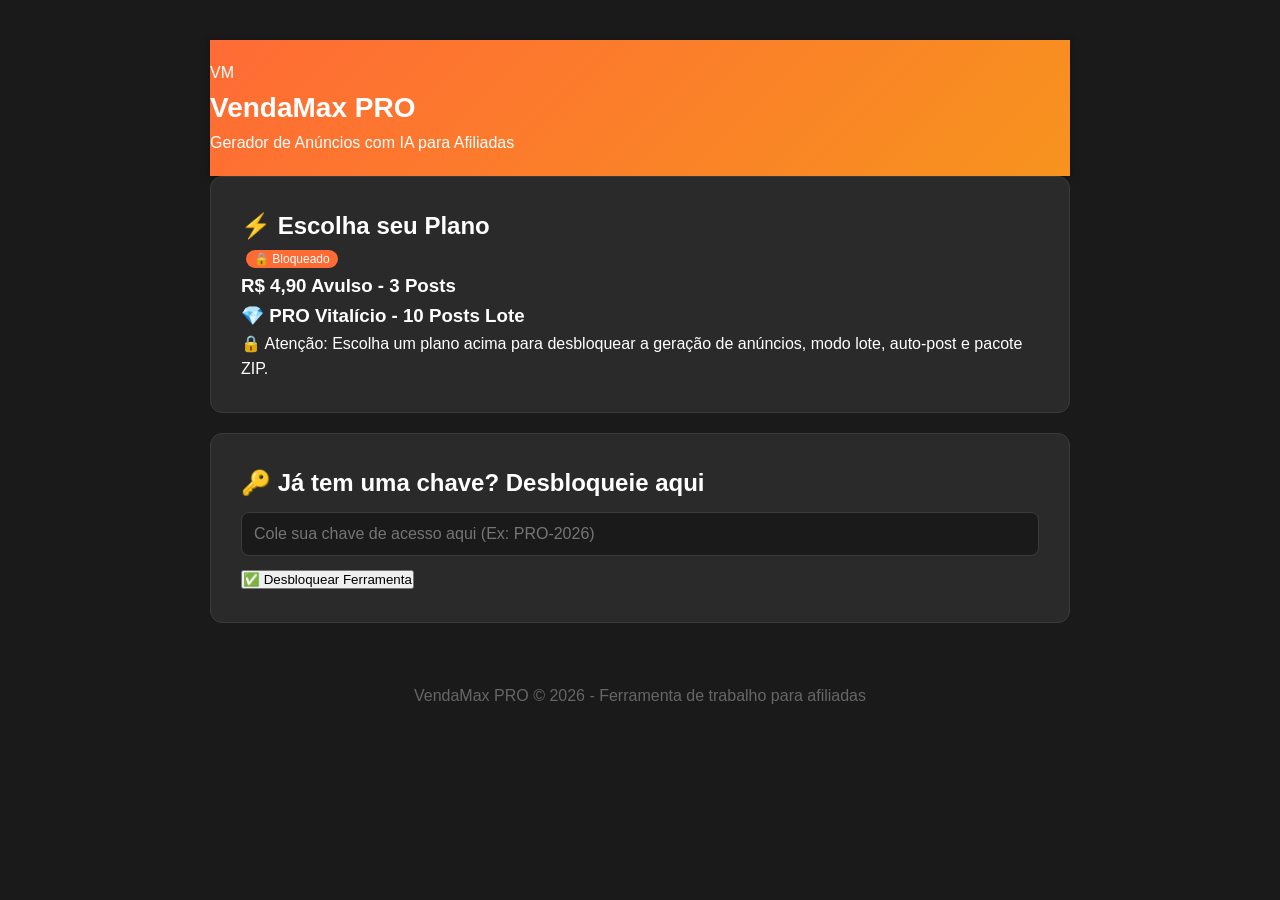
<file: index.html>
<!DOCTYPE html>
<html lang="pt-BR">
<head>
    <meta charset="UTF-8">
    <meta name="viewport" content="width=device-width, initial-scale=1.0">
    <title>VendaMax PRO - Tudo em 1</title>
    <link rel="stylesheet" href="style.css">
</head>
<body>
    <div class="container">
        <header>
            <div class="logo">
                <span class="vm">VM</span>
                <h1>VendaMax PRO</h1>
            </div>
            <p class="subtitle">Gerador de Anúncios com IA para Afiliadas</p>
        </header>

        <main>
            <section id="unlockSection" class="card">
                <div class="plan-header">
                    <h2>⚡ Escolha seu Plano</h2>
                    <span class="badge blocked">🔒 Bloqueado</span>
                </div>
                
                <div class="plans">
                    <div class="plan">
                        <h3>R$ 4,90 Avulso - 3 Posts</h3>
                    </div>
                    <div class="plan pro">
                        <h3>💎 PRO Vitalício - 10 Posts Lote</h3>
                    </div>
                </div>

                <div class="alert">
                    <span>🔒 Atenção:</span> Escolha um plano acima para desbloquear a geração de anúncios, modo lote, auto-post e pacote ZIP.
                </div>
            </section>

            <section class="card">
                <h2>🔑 Já tem uma chave? Desbloqueie aqui</h2>
                <input type="text" id="licenseKey" placeholder="Cole sua chave de acesso aqui (Ex: PRO-2026)">
                <button id="unlockBtn" class="btn-unlock">✅ Desbloquear Ferramenta</button>
            </section>

            <section id="appSection" class="hidden">
                <div class="card">
                    <h2>Gerador de Anúncios</h2>
                    <input type="text" id="productUrl" placeholder="Cole o link do produto da Shopee/Mercado Livre">
                    <div class="mode-selector">
                        <button id="modeFree" class="active">Gratuito - 3 Posts</button>
                        <button id="modePro">PRO - 10 Posts Lote</button>
                    </div>
                    <button id="generateBtn">Gerar Anúncios</button>
                </div>

                <div id="results" class="hidden">
                    <div id="postsContainer"></div>
                    <div id="proFeatures" class="hidden">
                        <input type="text" id="webhookUrl" placeholder="URL do webhook Make/Zapier">
                        <button id="webhookBtn">📤 Enviar para Auto-Post</button>
                        <button id="zipBtn">📦 Baixar Pacote ZIP</button>
                    </div>
                </div>
            </section>
        </main>

        <div id="modal" class="modal hidden">
            <div class="modal-content">
                <h3>🚀 Desbloqueie o VendaMax PRO</h3>
                <p>Acesso vitalício com geração em lote, auto-post e muito mais!</p>
                <div class="modal-prices">
                    <a href="https://mpago.la/2zbECPA" target="_blank" class="btn-buy-avulso">R$4,90 - 3 Posts</a>
                    <a href="https://mpago.la/2oJvLu7" target="_blank" class="btn-buy-pro">R$97 - Vitalício</a>
                </div>
                <button id="closeModal">Fechar</button>
            </div>
        </div>
    </main>

    <footer>
        VendaMax PRO © 2026 - Ferramenta de trabalho para afiliadas
    </footer>

    <script src="script.js"></script>
</body>
</html>
</file>
<file: style.css>
* {
    margin: 0;
    padding: 0;
    box-sizing: border-box;
}

body {
    font-family: -apple-system, BlinkMacSystemFont, 'Segoe UI', Roboto, sans-serif;
    background: #1a1a1a;
    color: #fff;
    line-height: 1.6;
}

header {
    background: linear-gradient(135deg, #ff6b35, #f7931e);
    padding: 20px 0;
    box-shadow: 0 2px 10px rgba(0,0,0,0.3);
}

.header-content {
    max-width: 1200px;
    margin: 0 auto;
    padding: 0 20px;
    display: flex;
    justify-content: space-between;
    align-items: center;
}

h1 {
    font-size: 28px;
}

.upgrade-btn {
    background: #7c3aed;
    color: white;
    border: none;
    padding: 10px 20px;
    border-radius: 8px;
    cursor: pointer;
    font-weight: bold;
}

.container {
    max-width: 900px;
    margin: 40px auto;
    padding: 0 20px;
}

.card {
    background: #2a2a2a;
    border-radius: 12px;
    padding: 30px;
    margin-bottom: 20px;
    border: 1px solid #3a3a3a;
}

input[type="text"] {
    width: 100%;
    padding: 12px;
    margin: 10px 0;
    background: #1a1a1a;
    border: 1px solid #3a3a3a;
    border-radius: 8px;
    color: #fff;
    font-size: 16px;
}

.btn-primary {
    width: 100%;
    padding: 15px;
    background: #7c3aed;
    color: white;
    border: none;
    border-radius: 8px;
    font-size: 16px;
    font-weight: bold;
    cursor: pointer;
    margin: 10px 0;
}

.btn-primary:hover {
    background: #6d28d9;
}

.btn-secondary {
    padding: 10px 20px;
    background: #3a3a3a;
    color: white;
    border: none;
    border-radius: 8px;
    cursor: pointer;
    margin: 5px;
}

.toggle-group {
    display: flex;
    gap: 10px;
    margin: 15px 0;
}

.toggle-btn {
    flex: 1;
    padding: 12px;
    background: #3a3a3a;
    color: #999;
    border: 2px solid transparent;
    border-radius: 8px;
    cursor: pointer;
}

.toggle-btn.active {
    background: #7c3aed;
    color: white;
    border-color: #7c3aed;
}

.badge {
    background: #ff6b35;
    color: white;
    padding: 2px 8px;
    border-radius: 12px;
    font-size: 12px;
    margin-left: 5px;
}

.pricing-grid {
    display: grid;
    grid-template-columns: 1fr 1fr;
    gap: 20px;
    margin: 20px 0;
}

.price-card {
    background: #1a1a1a;
    padding: 30px;
    border-radius: 12px;
    text-align: center;
    border: 2px solid #3a3a3a;
}

.price-card.pro {
    border-color: #7c3aed;
    box-shadow: 0 0 20px rgba(124, 58, 237, 0.3);
}

.price {
    font-size: 36px;
    font-weight: bold;
    margin: 15px 0;
    color: #ff6b35;
}

.price-card.pro .price {
    color: #a78bfa;
}

.btn-buy-avulso, .btn-buy-pro {
    display: block;
    width: 100%;
    padding: 15px;
    border-radius: 8px;
    text-decoration: none;
    font-weight: bold;
    margin-top: 15px;
}

.btn-buy-avulso {
    background: #ff6b35;
    color: white;
}

.btn-buy-pro {
    background: #7c3aed;
    color: white;
}

.key-info {
    background: rgba(255, 107, 53, 0.1);
    border: 1px dashed #ff6b35;
    padding: 15px;
    border-radius: 8px;
    margin-top: 20px;
    text-align: center;
}

.modal-overlay {
    position: fixed;
    top: 0;
    left: 0;
    width: 100%;
    height: 100%;
    background: rgba(0, 0, 0, 0.8);
    display: flex;
    justify-content: center;
    align-items: center;
    z-index: 1000;
}

.modal-content {
    background: #2a2a2a;
    padding: 40px;
    border-radius: 12px;
    max-width: 500px;
    text-align: center;
}

.modal-buttons {
    display: flex;
    flex-direction: column;
    gap: 10px;
    margin: 20px 0;
}

.hidden {
    display: none !important;
}

footer {
    text-align: center;
    padding: 20px;
    color: #666;
    margin-top: 40px;
}

@media (max-width: 768px) {
    .pricing-grid {
        grid-template-columns: 1fr;
    }
}
</file>
